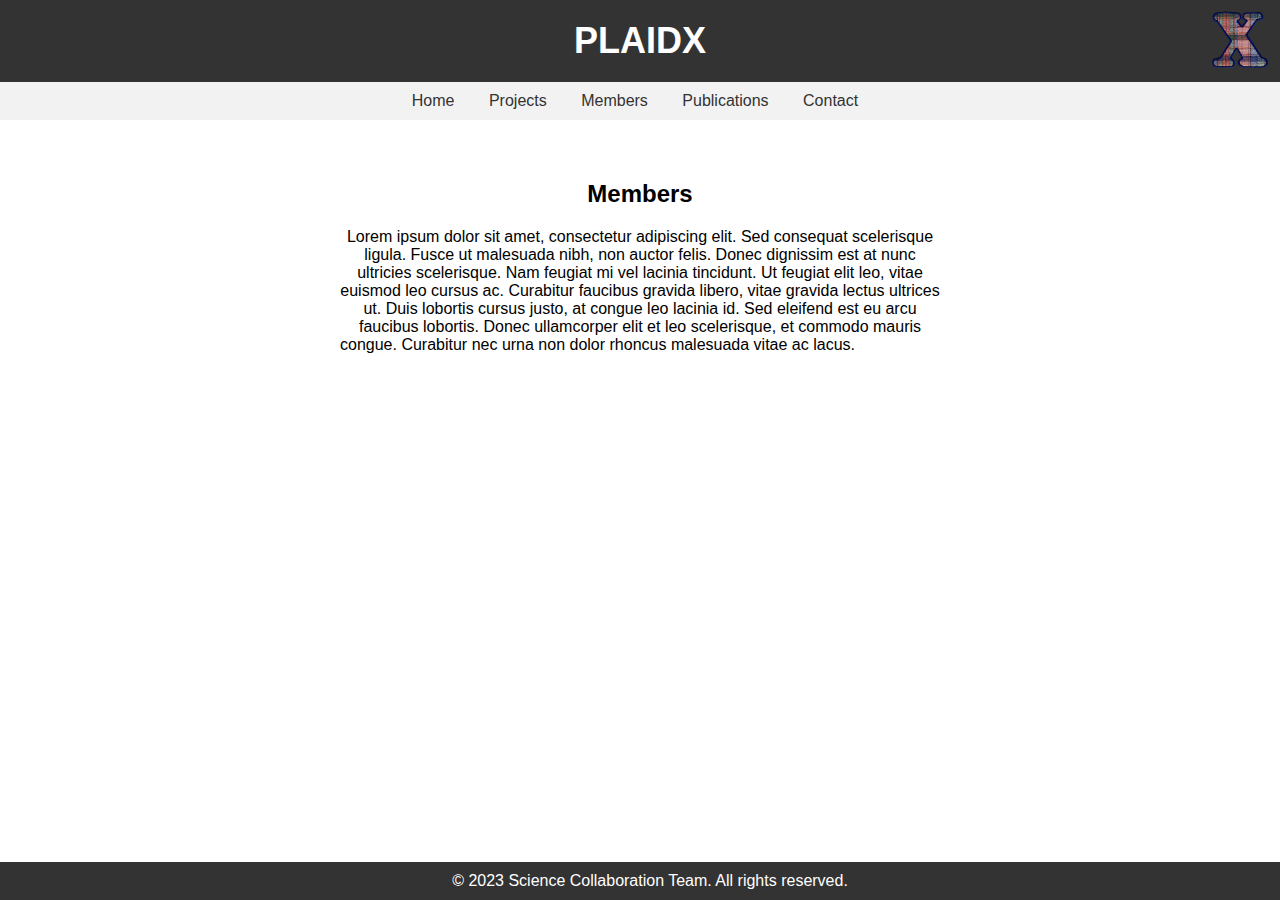
<file: members.html>
<!DOCTYPE html>
<html>

<head>
  <meta charset="UTF-8">
  <title>Science Collaboration Team</title>
  <link rel="stylesheet" href="styles.css">
</head>

<body>
    <header>
        <h1>PLAIDX</h1>
        <img src="plaidxClear.png" alt="Logo" class="logo" width="60" height="60">
      </header>
  <nav>
    <ul>
        <li><a href="index.html">Home</a></li>
        <li><a href="projects.html">Projects</a></li>
        <li><a href="test copy.html">Members</a></li>
        <li><a href="publications.html">Publications</a></li>
        <li><a href="contact.html">Contact</a></li>
    </ul>
  </nav>
  <section class="title">
    <h2>Members</h2>
    <p>
      Lorem ipsum dolor sit amet, consectetur adipiscing elit. Sed consequat scelerisque ligula. Fusce ut malesuada nibh,
      non auctor felis. Donec dignissim est at nunc ultricies scelerisque. Nam feugiat mi vel lacinia tincidunt. Ut
      feugiat elit leo, vitae euismod leo cursus ac. Curabitur faucibus gravida libero, vitae gravida lectus ultrices
      ut. Duis lobortis cursus justo, at congue leo lacinia id. Sed eleifend est eu arcu faucibus lobortis. Donec
      ullamcorper elit et leo scelerisque, et commodo mauris congue. Curabitur nec urna non dolor rhoncus malesuada
      vitae ac lacus.
    </p>
  </section>
  <footer>
    &copy; 2023 Science Collaboration Team. All rights reserved.
  </footer>
</body>

</html>
</file>
<file: styles.css>
body {
    font-family: Arial, sans-serif;
    margin: 0;
    padding: 0;
}

header {
    background-color: #333;
    padding: 20px;
    color: #fff;
    text-align: center;
}

h1 {
    margin: 0;
    font-size: 36px;
}

h3 {
    margin: 0;
    font-size: 26px;
}

nav {
    background-color: #f2f2f2;
    padding: 10px;
}

nav ul {
    margin: 0;
    padding: 0;
    list-style-type: none;
    text-align: center;
}

nav ul li {
    display: inline-block;
    margin-right: 10px;
    border: 2px #333;
}

nav ul li a {
    text-decoration: none;
    color: #333;
    padding: 5px 10px;
}

section {
    padding: 20px;
    margin: 20px;
    text-align: center;
}

footer {
    background-color: #333;
    color: #fff;
    padding: 10px;
    text-align: center;
    position: fixed;
    bottom: 0;
    width: 100%;
}

.logo {
    position: absolute;
    top: 10px;
    right: 10px;
}

.capsule {
    padding: 0;
}
.title p{
    text-align: unset;
    text-align-last: left;
    width: 50%;
    margin: 0 auto;
}
.body {
    display: flex;
    padding: 0 20px 20px 20px;
}

.section-left, .section-right {
    flex-basis: 50%;
    padding: 0 20px;
}

.section-left p, .section-right p {
    text-align: unset;
    text-align-last: left;
    width: 80%;
    margin: 0 auto;
}

.team{
    margin: 50px 0;
    position: relative;
}

.teamT{
    text-align: center;
    font-weight: bold;
    letter-spacing: 2px;
    color: #333;
    padding-bottom: 10px;
}

.teamT:after{
    content: '';
    background: #333;
    display: block;
    height: 3px;
    width: 150px;
    margin: 10px auto;
}

.profile{
    margin-top: 25px;
}

.profile .img-box{
    opacity: 1;
    display: block;
    position: relative;
    height: 280px;
    width: 280px;
}

.img-responsive{
    height: 280px;
    width: 280px;
}

.profile h2{
    font-size: 22px;
    font-weight: bold;
    margin-top: 15px;
}

.profile h3{
    font-size: 15px;
    font-weight: bold;
    margin-top: 15px;
}

.img-box:after{
    content: '';
    opacity: 0;
    background-color: rgba(0,0,0,0.6);
    position: absolute;
    right: 0;
    left: 0;
    top: 0;
    bottom: 0;
}

.img-box ul{
    margin: 0;
    padding: 20px 0;
    position: absolute;
    z-index: 1;
    bottom: 0;
    display: block;
    left: 50%;
    transform: translateX(-50%);
    opacity: 0;
}

.img-box ul li{
    width: 30px;
    height: 30px;
    border: 1px solid #fff;
    border-radius: 50%;
    margin: 3px;
    padding: 7px;
    display: inline-block;
}

.img-box a{
    color: #fff;
}

.img-box:hover:after{
    opacity: 1;
}

.img-box:hover ul{
    opacity: 1;
}

.img-box a:hover li{
    color: #007bff;
    border: 1px solid #007bff;
}

.img-box:after, .img-box ul, .img-box ul li{
    transition: all 0.5s ease-in-out 0s;
}
</file>
